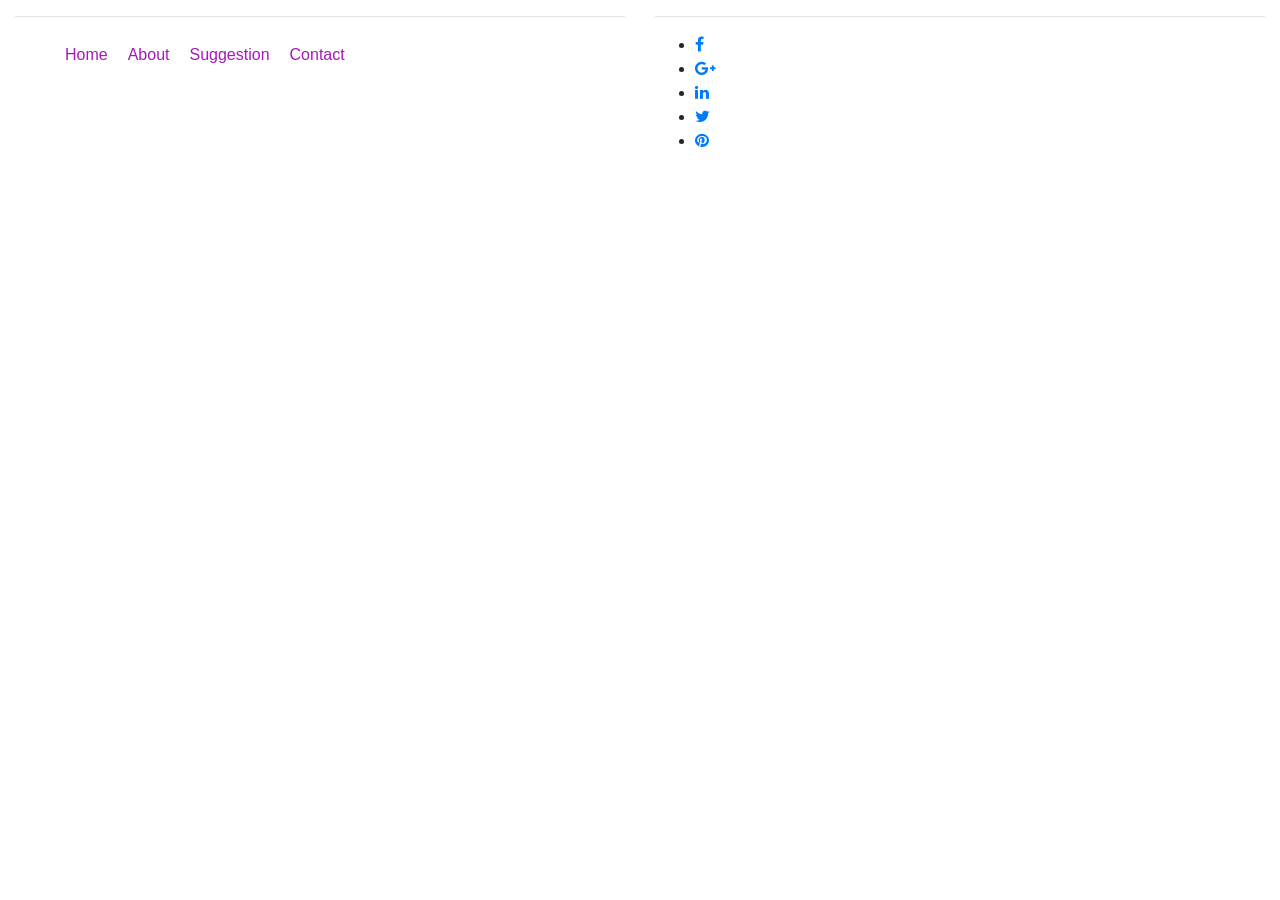
<file: footer.html>
<!DOCTYPE html>
<html lang="en">
<head>
  <meta charset="UTF-8">
  <meta name="viewport" content="width=device-width, initial-scale=1.0">
  <title></title>
     <!-- Required meta tags -->
 <meta charset="utf-8">
 <meta name="viewport" content="width=device-width, initial-scale=1, shrink-to-fit=no">

 <link href="https://fonts.googleapis.com/css2?family=Poppins&display=swap" rel="stylesheet">
 <!-- <link rel="stylesheet" href="css/animate.min.css"> -->

 <!-- Bootstrap CSS -->
 <link rel="stylesheet" href="css/bootstrap.min.css">
 <link rel="stylesheet" href="css/style.css">
 <link rel="stylesheet" href="https://stackpath.bootstrapcdn.com/font-awesome/4.7.0/css/font-awesome.min.css">
</head>
<body>
  <section id="footersection">
    <div class="container-fluid">
      <div class="row">
        <div class="col-md-6">
          <hr>
          <div class="Footer">
            <ul style="display: flex;">
              <li style="list-style: none; padding: 10px; "><a href="index.html" style="text-decoration: none; color: #a517ba;">Home</a></li>
              <li style="list-style: none; padding: 10px; "><a href="about.php" style="text-decoration: none; color: #a517ba;">About</a></li>
              <li style="list-style: none; padding: 10px; "><a href="suggestion.html" style="text-decoration: none; color: #a517ba;">Suggestion</a></li>
              <li style="list-style: none; padding: 10px; "><a href="contact_form.php" style="text-decoration: none; color: #a517ba;">Contact</a></li>
            </ul>
          </div>
        </div>
        <div class="col-md-6">
          <hr>
          <div class="social-icon">
            <ul >
                            <li>
                                <a href="">
                                    <i class="fa fa-facebook"></i>
                                </a>
                            </li>
                            <li>
                                <a href="">
                                    <i class="fa fa-google-plus"></i>
                                </a>
                            </li>
                            <li>
                                <a href="">
                                    <i class="fa fa-linkedin"></i>
                                </a>
                            </li>
                            <li>
                                <a href="">
                                    <i class="fa fa-twitter"></i>
                                </a>
                            </li>
                            <li>
                                <a href="">
                                    <i class="fa fa-pinterest"></i>
                                </a>
                            </li>
                        </ul>
          </div>
        </div>
      </div>
    </div>
    </section>
    
        <!-- Optional JavaScript -->
        <!-- jQuery first, then Popper.js, then Bootstrap JS -->
      
        <script src="js/jquery-3.2.1.slim.min.js"></script>
        <script src="js/popper.min.js"></script>    
        <script src="js/bootstrap.min.js"></script>  
        <!-- <script src="js/aos.js"></script>
        <script>
         AOS.init();
        </script> -->
</body>
</html>
</file>
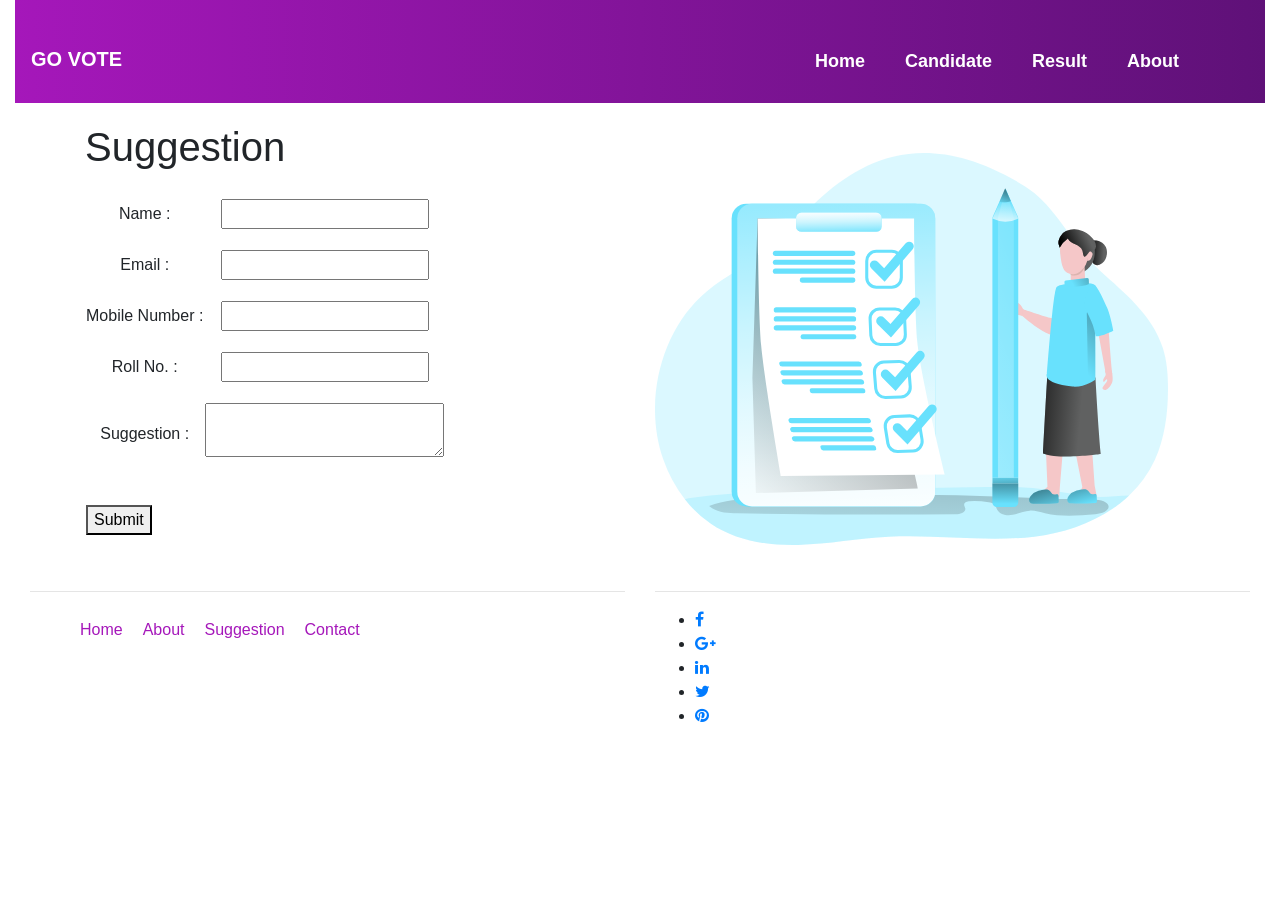
<file: suggestion.html>
<!DOCTYPE html>
<html lang="en">
<head>
    <meta charset="UTF-8">
    <meta name="viewport" content="width=device-width, initial-scale=1.0">
    <title>Document</title>
    <link rel="stylesheet" href="css/style.css">
    <link rel="stylesheet" href="css/bootstrap.min.css">
    <link rel="stylesheet" href="https://stackpath.bootstrapcdn.com/font-awesome/4.7.0/css/font-awesome.min.css">

    <style>
      .td-1{
          text-align: center;
          padding-top: 20px;
          
      }
     
    </style>
</head>
<body>
    <div class="container-fluid" id="cont-3">
        <header id="nav-bar">
          <nav class="navbar navbar-expand-lg navbar-light bg-dark">
            <a class="navbar-brand" href="index.html"  style="color: white; font-weight: 600; margin-top: 15px;">GO VOTE</a>
            <button class="navbar-toggler" type="button" data-toggle="collapse" data-target="#navbarNav" aria-controls="navbarNav" aria-expanded="false" aria-label="Toggle navigation">
              <span class="navbar-toggler-icon" style="color: white;"></span>
            </button>
            <div class="collapse navbar-collapse" id="navbarNav">
              <ul class="navbar-nav ml-auto animate__animated animate__bounceInDown" style="padding-right: 50px;">
                <li class="nav-item" >
                  <a class="nav-link" href="index.html" style="color:white; font-weight: 600; text-align: center; font-size: 18px; margin-top: 20px;  text-transform: capitalize; padding: 20px;">Home</a>
                </li>
                <li class="nav-item" >
                  <a class="nav-link" href="candidate.php"  style="color: white; font-weight: 600; text-align: center; font-size: 18px; margin-top: 20px;  text-transform: capitalize; padding: 20px;">Candidate</a>
                </li>
              
                <li class="nav-item">
                  <a class="nav-link" href="result.php" style="color: white; font-weight: 600; text-align: center; font-size: 18px; margin-top: 20px;  text-transform: capitalize; padding: 20px;">Result</a>
                </li>
              
                <li class="nav-item" >
                  <a class="nav-link" href="about.php"  style="color: white; font-weight: 600; text-align: center; font-size: 18px; margin-top: 20px;  text-transform: capitalize; padding: 20px;">About</a>
                </li>
              
              </ul>
            </div>
          </nav>
        </header>
    


    </section>
    <section id="center">
    <div class="container">
        <div class="row">
            <div class="col-md-6" >
                <h1 style="padding-top: 20px;">Suggestion</h1>
                <form action="insert_sugg.php" method="post">
                <table>
                    <tr>
                        <td class="td-1">Name :</td>
                        <td class="td-1"><input required type="text" style="text-align: left;" name="txtName"></td>
                    </tr>
                    <tr>
                        <td class="td-1">Email :</td>
                        <td class="td-1"><input required type="email" style="text-align: left;" name="txtEmail"></td>
                    </tr>
                    <tr>
                        <td class="td-1">Mobile Number :</td>
                        <td class="td-1"><input required type="number" style="text-align: left;" name="txtNumber"></td>
                    </tr>
              
                    <tr>
                        <td class="td-1">Roll No. :</td>
                        <td class="td-1"><input required type="number" style="text-align: left;" name="txtRollNo"></td>
                    </tr>
                    <tr>
                        <td class="td-1">Suggestion :</td>
                        <td class="td-1"><textarea style="text-align: left;" name="txtSuggestion" id="" cols="23" rows="2" placeholder=""></textarea></td>
                    </tr>
                    <tr>
                        <td class="td-2" id style="padding-top: 40px; padding-bottom: 40px;" ><button class="magnifyBtn" name="Submit">Submit</button></td>
                    </tr>
                </table>
              </form>
            </div>
            <div class="col-md-6" style="padding-top: 50px;">
                <img src="img/8.svg" alt="" srcset="" width="95%">
            </div>
        </div>
    </div>
</section>
<div class="container-fluid">
    <div class="row">
      <div class="col-md-6">
        <hr>
        <div class="Footer">
          <ul style="display: flex;">
            <li style="list-style: none; padding: 10px; "><a href="index.html" style="text-decoration: none; color: #a517ba;">Home</a></li>
            <li style="list-style: none; padding: 10px; "><a href="about.php" style="text-decoration: none; color: #a517ba;">About</a></li>
            <li style="list-style: none; padding: 10px; "><a href="suggestion.html" style="text-decoration: none; color: #a517ba;">Suggestion</a></li>
            <li style="list-style: none; padding: 10px; "><a href="contact_form.php" style="text-decoration: none; color: #a517ba;">Contact</a></li>
          </ul>
        </div>
      </div>
      <div class="col-md-6">
        <hr>
        <div class="social-icon">
          <ul >
                          <li>
                              <a href="">
                                  <i class="fa fa-facebook"></i>
                              </a>
                          </li>
                          <li>
                              <a href="">
                                  <i class="fa fa-google-plus"></i>
                              </a>
                          </li>
                          <li>
                              <a href="">
                                  <i class="fa fa-linkedin"></i>
                              </a>
                          </li>
                          <li>
                              <a href="">
                                  <i class="fa fa-twitter"></i>
                              </a>
                          </li>
                          <li>
                              <a href="">
                                  <i class="fa fa-pinterest"></i>
                              </a>
                          </li>
                      </ul>
        </div>
      </div>
    </div>
  </div>
  </section>

  
   
       <!-- Optional JavaScript -->
    <!-- jQuery first, then Popper.js, then Bootstrap JS -->

    <script src="js/jquery-3.2.1.slim.min.js"></script>
    <script src="js/popper.min.js"></script>    
    <script src="js/bootstrap.min.js"></script>  
    <!-- <script src="js/aos.js"></script>
    <script>
     AOS.init();
    </script> -->
</body>
</html>
</file>
<file: css/style.css>
<<<<<<< HEAD
*{
     margin: 0;
     padding: 0;
     box-sizing:border-box;
     font-family:"poppins" ,sans-serif;
}
.navbar{
    background-image: linear-gradient(to right, #a517ba, #5f1178)

}

.nav___li{
    padding:15px;
}
.nav___a{
    text-decoration: none;  
    color: white
    text-decoration:  700;
}
.nav___a:hover {
    text-decoration: none;
    color: white;
}
.votingBtn{
    padding: 12px  24px;
    background-image: linear-gradient(to right, #a517ba, #5f1178);
color:  white;
border-radius: 6px;
border: 2px white solid;
transition:transform 250ms ease-in-out;
margin-left: auto;
}
.votingBtn:hover{
    transform:scale(1.1);
}
.votingBtn:active{
    transform:scale(0.9);
}
#banner {
    background-image: linear-gradient(to right, #a517ba, #5f1178);
    color: white;
    padding-top: 5%;
}
.bannerH1 {
    font-size: 40px;
    font-weight: 600;
    margin-top: 100px;
}
#about{
    background-image: linear-gradient(to right, #a517ba, #5f1178);
    height:100vh;
    position: fixed;
=======
:root {
    --bg-main: #f8fafc;
    --bg-subtle: #f1f5f9;
    --card-bg: #ffffff;
    --border-color: #e2e8f0;
    --primary-grad: linear-gradient(135deg, #6366f1 0%, #a855f7 100%);
    --accent-cyan: #0ea5e9;
    --text-main: #0f172a;
    --text-muted: #475569;
}

* {
    margin: 0;
    padding: 0;
    box-sizing: border-box;
    font-family: 'Poppins', sans-serif;
    scroll-behavior: smooth;
}

body {
    background-color: var(--bg-main);
    color: var(--text-main);
    overflow-x: hidden;
}

/* Soft Panel Effect (Replacing Dark Glassmorphism) */
.glass-panel {
    background: var(--card-bg);
    border: 1px solid var(--border-color);
    border-radius: 24px;
    padding: 2.5rem;
    transition: transform 0.3s ease, border-color 0.3s ease, box-shadow 0.3s ease;
    box-shadow: 0 4px 6px -1px rgba(0, 0, 0, 0.05), 0 2px 4px -1px rgba(0, 0, 0, 0.03);
}

.glass-panel:hover {
    border-color: rgba(99, 102, 241, 0.3);
    transform: translateY(-5px);
    box-shadow: 0 20px 25px -5px rgba(0, 0, 0, 0.1), 0 10px 10px -5px rgba(0, 0, 0, 0.04);
}

#nav-bar {
    position: sticky;
    top: 0;
    z-index: 1000;
}

.navbar {
    background: rgba(255, 255, 255, 0.9) !important;
    backdrop-filter: blur(10px);
    border-bottom: 1px solid var(--border-color);
    padding: 1rem 2rem;
}

.navbar-brand {
    font-size: 1.5rem;
    letter-spacing: 2px;
    color: var(--text-main) !important;
}

.nav-link {
    color: var(--text-main) !important;
    font-weight: 500;
}

#banner {
    padding: 12vh 0;
    background: radial-gradient(circle at top right, rgba(99, 102, 241, 0.05), transparent 40%),
        radial-gradient(circle at bottom left, rgba(168, 85, 247, 0.05), transparent 40%);
}

h1 {
    font-size: 4rem;
    font-weight: 800;
    line-height: 1.2;
    margin-bottom: 1.5rem;
    background: var(--primary-grad);
    -webkit-background-clip: text;
    background-clip: text;
    -webkit-text-fill-color: transparent;
}

p {
    font-size: 1.125rem;
    line-height: 1.8;
    color: var(--text-muted);
    margin-bottom: 2rem;
}

.magnifyBtn {
    padding: 16px 32px;
    background: var(--primary-grad);
    color: white;
    border-radius: 12px;
    border: none;
    font-weight: 600;
    font-size: 1rem;
    cursor: pointer;
    transition: all 0.3s cubic-bezier(0.4, 0, 0.2, 1);
    box-shadow: 0 10px 15px -3px rgba(99, 102, 241, 0.3);
}

.magnifyBtn:hover {
    transform: scale(1.05) translateY(-2px);
    box-shadow: 0 20px 25px -5px rgba(99, 102, 241, 0.4);
}

.magnifyBtn:active {
    transform: scale(0.95);
}

.space {
    height: 15vh;
}

#cont-3 {
    max-width: 1400px;
    margin: 0 auto;
}

.section-title {
    text-align: center;
    margin-bottom: 4rem;
}

.section-title h2 {
    font-size: 2.5rem;
    font-weight: 700;
}

.contact-card {
    max-width: 500px;
    margin: 0 auto;
}

input,
textarea {
    width: 100%;
    background: var(--bg-subtle);
    border: 1px solid var(--border-color);
    border-radius: 12px;
    padding: 12px 16px;
    color: var(--text-main);
    margin-bottom: 1.5rem;
    outline: none;
    transition: border-color 0.3s ease, box-shadow 0.3s ease;
}

input:focus,
textarea:focus {
    border-color: #6366f1;
    box-shadow: 0 0 0 4px rgba(99, 102, 241, 0.1);
}

label {
    display: block;
    margin-bottom: 0.5rem;
    font-size: 0.875rem;
    color: var(--text-muted);
    text-align: left;
}

.footer-link {
    color: var(--text-muted);
    text-decoration: none;
    transition: color 0.3s ease;
    font-size: 0.875rem;
}

.footer-link:hover {
    color: #6366f1;
}

.social-icon {
    display: flex;
    gap: 1.5rem;
    justify-content: flex-end;
    align-items: center;
}

.social-icon i {
    font-size: 1.25rem;
    color: var(--text-muted);
    transition: color 0.3s ease, transform 0.3s ease;
}

.social-icon i:hover {
    color: #6366f1;
    transform: scale(1.2);
}

@media (max-width: 768px) {
    h1 {
        font-size: 2.5rem;
    }

    .social-icon {
        justify-content: center;
        margin-top: 1.5rem;
    }
>>>>>>> e4b8391 (My changes to the voting system)
}
</file>
